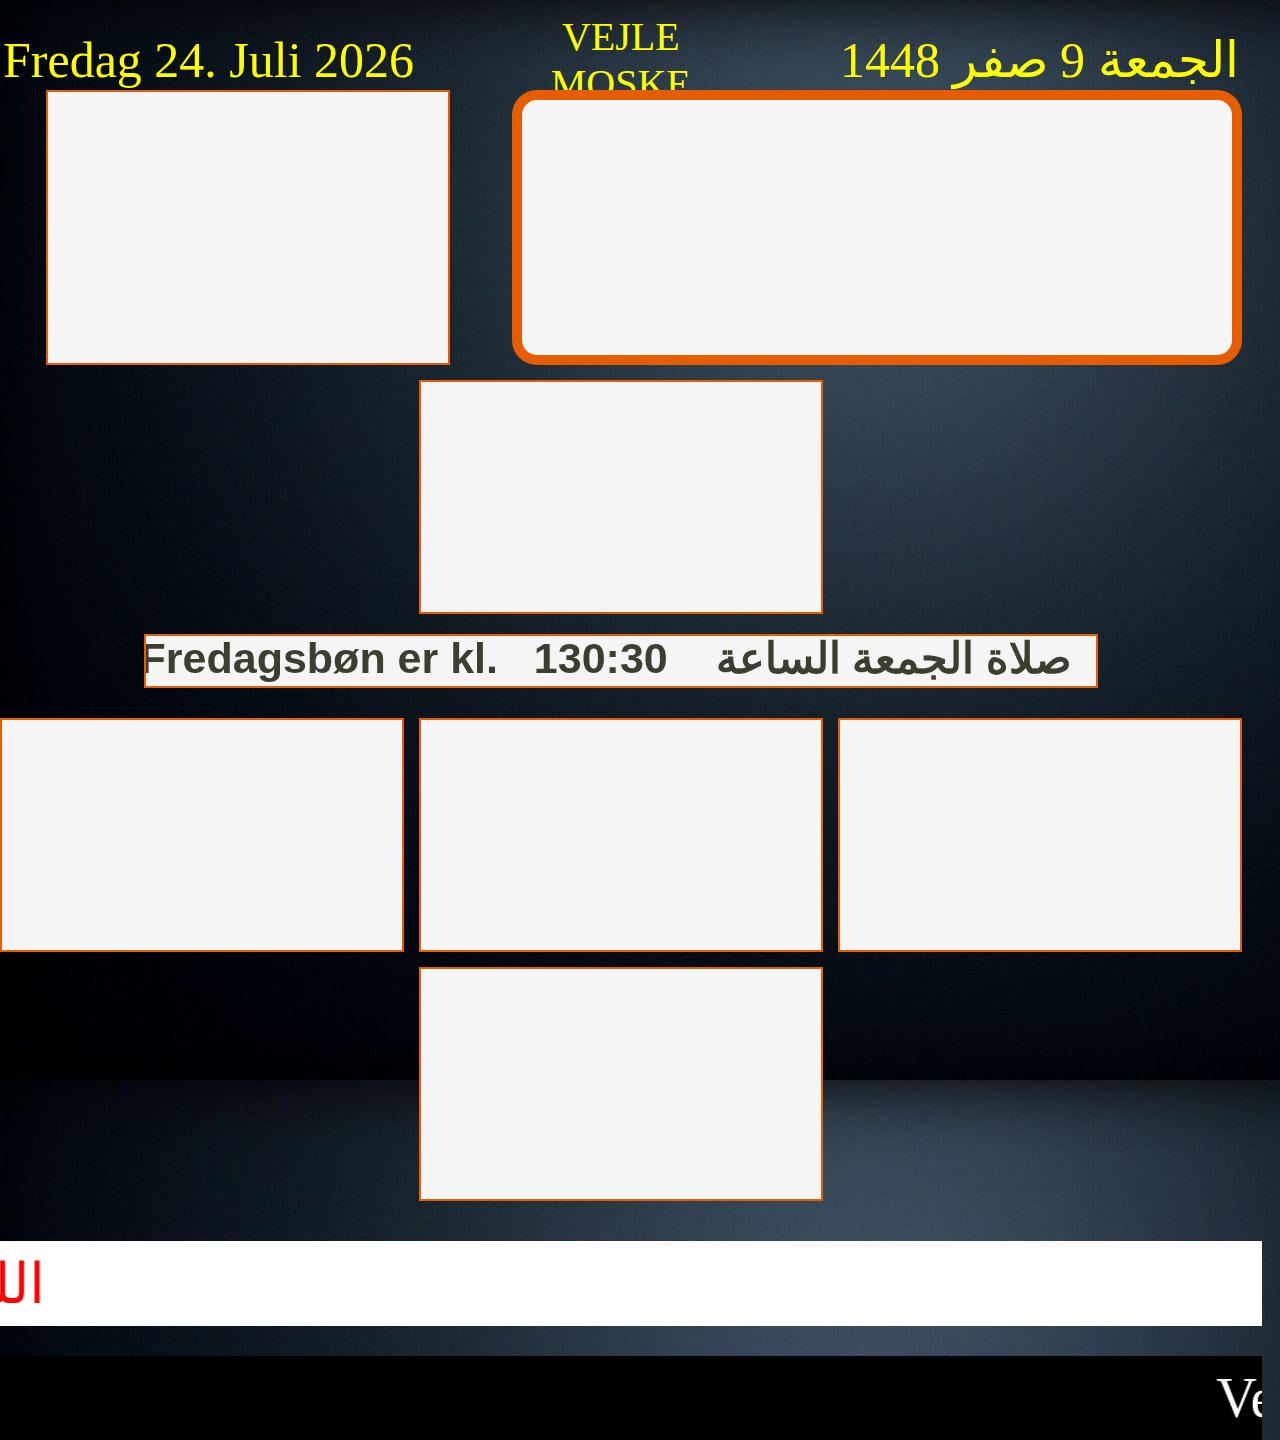
<file: index.html>
<!DOCTYPE html>
<html lang="ar">
<head>
    <meta charset="utf-8" />
    <meta name="viewport" content="width=device-width, initial-scale=1.0" />
    <title>Salah</title>

<script src='flip_clock.js'></script>
<script src='flip_clock_salah.js'></script>
<script src='salahdatemodule.js'></script>
<script src='salahfunctions.js'></script>
<script src='lysavis.js'></script>
<link rel="stylesheet" type="text/css" href="salahstyles.css" />

<script>
	window.onload = function () {
		initData();
		drawTop();
		init();
		drawTimeLeft();
		startSalahView();
		initLysAvis();
	}
</script>

<style>
	.flex-container {
		display: flex;
		flex-wrap: wrap;
		justify-content: space-around;
		gap: 15px;
		margin-top: 30px;
	}

	.canvas-wrapper {
		flex: 1 1 300px;
		display: flex;
		justify-content: center;
	}

	#status {
		display: block;
		margin: 20px auto;
		max-width: 950px;
		width: 100%;
		height: auto;
	}

	.marquee-spacer {
		height: 30px;
	}

	marquee {
		width: 100%;
		display: block;
	}


@media (max-width: 768px) {
    canvas {
        width: 100% !important;
        height: auto !important;
    }

    marquee {
        font-size: 2em;
    }
}

</style>
</head>

<body>
	<div id="top"></div>
	
	<div class="flex-container">
		<div class="canvas-wrapper"><canvas id="shuruqClock" class="salahClock" width="365" height="210"></canvas></div>
		<div class="canvas-wrapper"><canvas id="clock" width="690" height="235"></canvas></div>
		<div class="canvas-wrapper"><canvas id="fajrClock" class="salahClock" width="365" height="210"></canvas></div>
	</div>
	
	<canvas id="status" class="salahClock" width="950" height="50"></canvas>
	
	<div class="flex-container">
		<div class="canvas-wrapper"><canvas id="ishaaClock" class="salahClock" width="365" height="210"></canvas></div>
		<div class="canvas-wrapper"><canvas id="magribClock" class="salahClock" width="365" height="210"></canvas></div>
		<div class="canvas-wrapper"><canvas id="asrClock" class="salahClock" width="365" height="210"></canvas></div>
		<div class="canvas-wrapper"><canvas id="duhurClock" class="salahClock" width="365" height="210"></canvas></div>
	</div>
	
	<marquee behavior="scroll" direction="right" scrollamount="4"
		style="color: red; background-color: white; font-size: 3.5em; padding: 10px; margin-top: 40px;">
		الله | الرحمن | الرحيم | الملك | القدوس | السلام | المؤمن | المهيمن | العزيز | الجبار | المتكبر | الخالق |
		البارئ | المصور | الغفار | القهار | الوهاب | الرزاق | الفتاح | العليم | القابض | الباسط | الخافض | الرافع |
		المعز | المذل | السميع | البصير | الحكم | العدل | اللطيف | الخبير | الحليم | العظيم | الغفور | الشكور | العلي |
		الكبير | الحفيظ | المقيت | الحسيب | الجليل | الكريم | الرقيب | المجيب | الواسع | الحكيم | الودود | المجيد |
		الباعث | الشهيد | الحق | الوكيل | القوي | المتين | الولي | الحميد | المحصي | المبدئ | المعيد | المحيي |
		المميت | الحي | القيوم | الواجد | الماجد | الواحد | الأحد | الصمد | القادر | المقتدر | المقدم | المؤخر | الأول
		| الآخر | الظاهر | الباطن | الوالي | المتعالي | البر | التواب | المنتقم | العفو | الرءوف | مالك الملك | ذو
		الجلال والإكرام | المقسط | الجامع | الغني | المغني | المانع | الضار | النافع | النور | الهادي | البديع |
		الباقي | الوارث | الرشيد | الصبور
	</marquee>
	
	<div class="marquee-spacer"></div>
	
	<marquee behavior="scroll" direction="left" scrollamount="4"
		style="color: white; background-color: black; font-size: 3.5em; padding: 10px;">
		Vejle Moske Konto nr.9570-11924379 mobilpay 86942 (Islamisk Begravelsesforening konto nr. 0758-3230086299)
	</marquee>
	</body>
	</html>
</file>
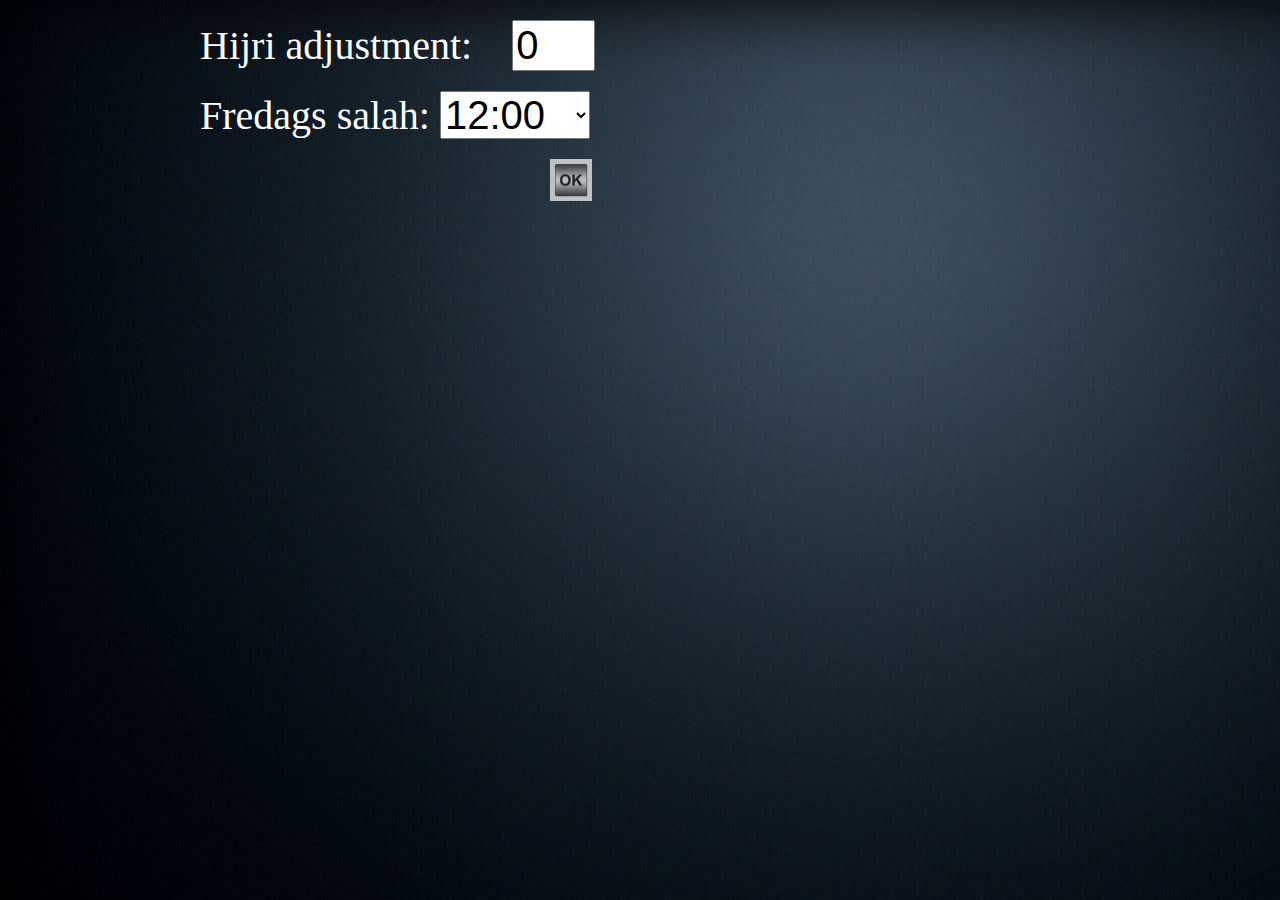
<file: admin.html>
<!DOCTYPE html>
<html>
<head>
<meta charset="utf-8" />
<title>Salah</title>
<link rel="stylesheet" type="text/css" href="salahstyles.css" />
<script>
	//Copyright Yasser Tallouzi
	window.onload = function() {
		if (localStorage["hijriAdjustment"]) {
		   	document.getElementById('hijriAdjustment').value = localStorage["hijriAdjustment"];
    	  }
    	if (localStorage["fredagsSalah"]) {
    		document.getElementById('fredagsSalah').value = localStorage["fredagsSalah"];
    	}
};
function AnEventHasOccurred() {
	localStorage["hijriAdjustment"] =  document.getElementById("hijriAdjustment").value ;
	localStorage["fredagsSalah"] =  document.getElementById("fredagsSalah").value;
	
	
};
</script>

</head>
<body>
<form id="localStorageSettings" method="post" action="">
	 <div id="wrapper" style="width: 100%;text-align:left; margin:auto; font-size: 40px;" >
	 	 
		 <div style="padding:20px 0px 0px 200px;" > 
			<label style="color: white; padding:0px 30px 0px 0px;">Hijri adjustment:</label>
			<input  style="width: 75px; font-size: 40px;"  type='number'  name="hijriAdjustment" id="hijriAdjustment"  onchange="AnEventHasOccurred()" value="0"  />
		</div>
		<div  style="padding:20px 0px 0px 200px;" > 
			<label style="color: white" >Fredags salah:</label>
			<select name="fredagsSalah"  id="fredagsSalah" style="width: 150px; font-size: 40px" onchange="AnEventHasOccurred()">
		  			<option value="12:00">12:00</option>
					  <option value="12:30">12:30</option>
					  <option value="13:00">13:00</option>
					  <option value="13:30">13:30</option>
					  <option value="14:00">14:00</option>
					  <option value="14:30">14:30</option>
			</select>
		</div>
		 <div style="padding:20px 0px 0px 550px;">
			<a href="index.html" >
				<img src="ok.jpg" alt="back" height="42" width="42" style="opacity:0.7;">
			</a> 
		</div>
	</div>
	

</form>
</body>
</html>
</file>
<file: salahstyles.css>
html {
    height: 100%;
    width: 100%;
}

body {
    margin: 0;
    padding: 0;
    height: 100%;
    width: 97%;
    background-image: url('dark-blue-texture.jpg');
    /* background-image: url('1624557.jpg'); */
}

#content {
    padding: 0 20px 0 12px;
    margin: auto;
    font: 1.5em arial, verdana, sans-serif;
    min-height: 100%;
    min-width: 100%;
}

#round {
    border-width: 5px;
    padding: 0px 0px;
    -moz-border-image: url(border.png) 30 30 round;
    -webkit-border-image: url(border.png) 30 30 round;
    -o-border-image: url(border.png) 30 30 round;
    border-image: url(border.png) 30 30 round;
}

#salahCanvas {
    padding: 10px 10px;
    background: #FCFFFF; /* تصحيح اللون */
    /* width: 100%; */
    border-radius: 25px;
    -moz-border-radius: 25px;
    border: 1px solid #EAC117;
}

.salahClock {
    width: 100%;
    max-width: 400px;
    height: auto;
    border: 2px solid #E65C00;
    background-color: #f5f5f5;
}

#clock {
    padding: 10px 10px;
    /* width: 100%; */
    border-radius: 25px;
    -moz-border-radius: 25px;
    border: 10px solid #E65C00;
    background-color: #f5f5f5;
}

#top {
    /* border: 1px solid #EAC117; */
    padding-top: 10px;
    padding-bottom: 20px;
    width: 100%;
    height: 30px;
    font-family: 'verdana,arial,sans-serif';
    color: yellow;
}

#ticker {
    border: 1px solid #EAC117;
    padding: 10px 10px;
    background: #E65C00;
    /* width: 100%; */
    border-radius: 25px;
    -moz-border-radius: 25px;
}

#Danskticker {
    border: 1px solid #EAC117;
    padding: 10px 10px;
    background: #EAC117;
    /* width: 100%; */
    border-radius: 25px;
    -moz-border-radius: 25px;
}

#staticText {
    border: 1px solid #EAC117;
    padding: 10px 10px;
    background: #EAC117;
    font-size: 50px;
    width: 100%;
    /* height: 50%; */
    border-radius: 25px;
    -moz-border-radius: 25px;
}

.table1 {
    width: 31%;
    height: 40px;
    color: #fff;
    text-align: center;
    float: left;
    margin: 0px 0px 0px 0px;
}

.marquee {
    position: relative;
    overflow: hidden;
    width: 100%;
    height: 320px;
    /* border: solid black 1px; */
}

@media (max-width: 768px) {
    .salahClock {
        max-width: 100%;
    }

    canvas {
        width: 100% !important;
        height: auto !important;
    }

    marquee {
        font-size: 2em;
    }
}
</file>
